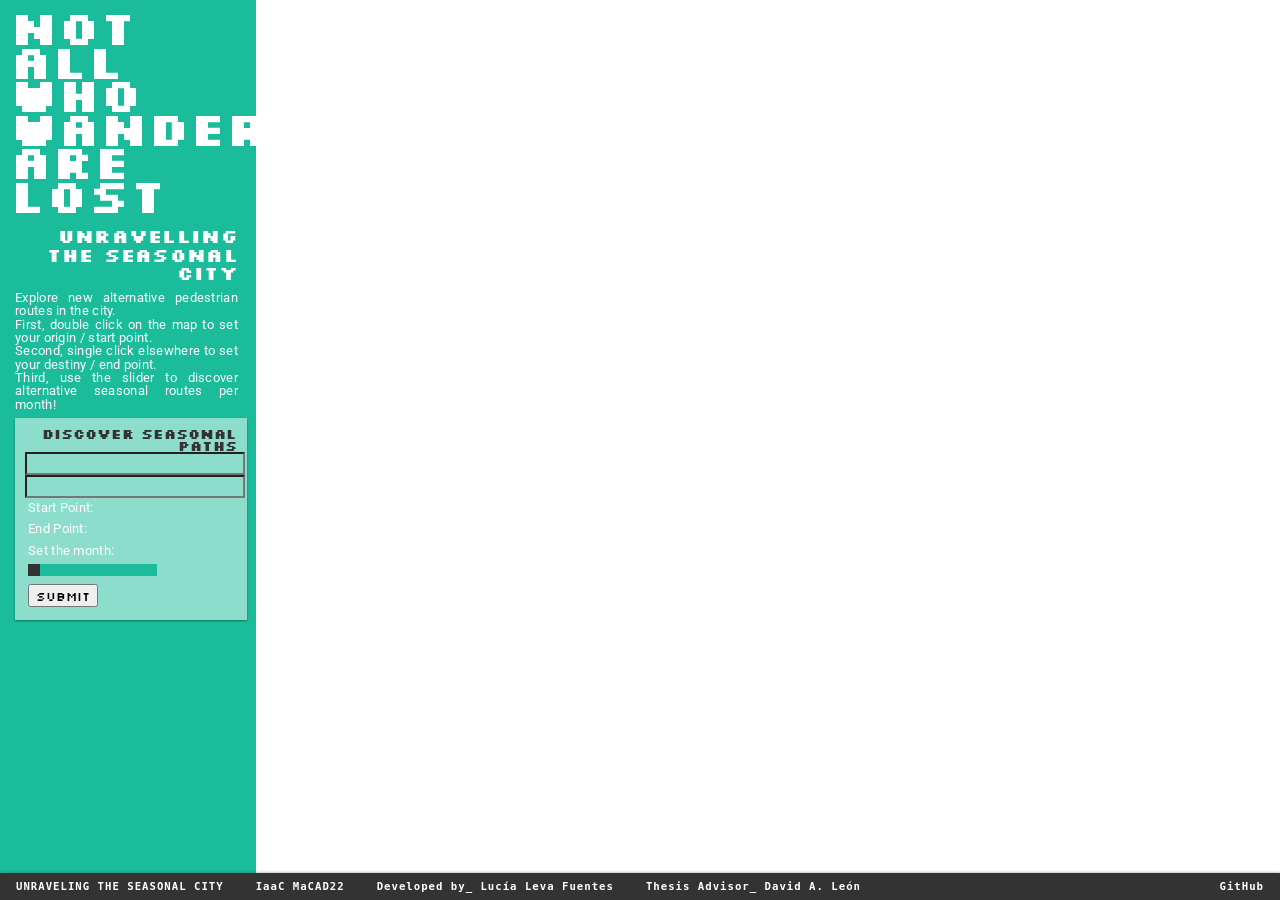
<file: templates/index.html>
<!DOCTYPE html>
<html>

<head>

<title>THESIS 1</title>

<meta charset="utf-8">
<meta name="viewport" content="initial-scale=1,maximum-scale=1,user-scalable=no">

<script src="https://api.mapbox.com/mapbox-gl-js/v2.10.0/mapbox-gl.js"></script>

<link rel="stylesheet" href="https://fonts.googleapis.com/css?family=Silkscreen">
<link rel="stylesheet" href="https://fonts.googleapis.com/css2?family=Roboto">
<link rel="stylesheet" href="https://cdnjs.cloudflare.com/ajax/libs/font-awesome/4.7.0/css/font-awesome.min.css">

<link href="https://api.mapbox.com/mapbox-gl-js/v2.10.0/mapbox-gl.css" rel="stylesheet">


<style>
    body,h3,h4,h5,h6 {font-family: "Roboto", sans-serif}
    h1,h2,button,input {font-family: "Silkscreen", sans-serif}
    
    body {
     margin: 0;
     padding: 0;
     color: black;
    }

    h1{
     text-align: center;
    }

    .data {
     position: absolute;
     top: 0;
     bottom: 0;
     left: 0;
     width: 20%;
     height: 97%;
     background-color: rgb(26, 188, 156);
    }

    #map {
     position: absolute;
     top: 0;
     bottom: 0;
     right: 0;
     width: 80%;
     height: 97%;
    }


    #title1 {
     margin-top: 10px;
     margin-left: 10px;
     margin-bottom: 12px;
     max-width: 100%;
     text-align: left;
     font-size: 36pt;
     line-height: 0.7;
     color: white;
    }

    #title1:hover{
     color: crimson;
    }

    #title2 {
     margin-left: 15px;
     margin-right: 18px;
     margin-bottom: 8px;
     max-width: 100%;
     text-align: right;
     color: white;
     /* font-family: monospace; */
     font-weight: bold;
     font-size: 14pt;
     letter-spacing: .3px;
     line-height: 1;
    }

    #title2:hover{
     color: crimson;
    }

    #text {
     margin-left: 15px;
     margin-right: 18px;
     max-width: 100%;
     text-align: justify;
     color: white;
     /* font-family: monospace; */
     font-weight: normal;
     font-size: 10pt;
     letter-spacing: .3px;
     line-height: 1;
    }

    .coord {
     position: absolute;
     width: 100%;
     margin-bottom: 10px;
     margin-right: 20px;
     bottom: 10px;
     left: 0;
    }

    .footer {
     position: fixed;
     bottom: 0px;
     width: 100%;
     height: 3%;
     z-index: 1;
     color: rgb(255, 255, 255);
     font-family: monospace;
     font-weight: bold;
     font-size: 8pt;
     letter-spacing: 1px;
     line-height: 0;
    }

    #footer {
     list-style-type: none;
     margin: 0;
     padding: 0;
     overflow: hidden;
     background-color: #333;
     box-shadow: 0px 0px 3px 0px rgba(51, 51, 51, 0.5);
    }
      
    li {
     float: left;
    }
  
    li a {
     display: block;
     color: white;
     text-align: center;
     padding: 14px 16px;
     text-decoration: none;
    }

    .map-overlay {
        position: relative;
        width: 100%;
        margin-top: 7px;
        margin-left: 15px;
        margin-right: 20px;
        top: 20;
        left: 0;
        /* padding: 10px; */
    }

    .map-overlay .map-overlay-inner {
        max-width: 83%;
        background-color: rgba(255, 255, 255, 0.5);
        box-shadow: 0 1px 2px rgba(0, 0, 0, 0.4);
        padding: 10px;
        margin-right: 20px; 
    }

    .map-overlay h2 {
        color: #333;
        font-size: 14px;
        font-weight: bold;
        text-align: right;
        line-height: 12px;
        display: block;
        margin: 0 0 0px;
    }

    .map-overlay input {
        background-color: transparent;
        display: inline-block;
        width: 100%;
        position: relative;
        margin: 0;
        cursor: ew-resize;
    }

    #month {
        margin-top: 0px;
        font-weight: bold;
        font-size: 8pt;
        color: #333;
    }

    #slider {
        appearance: none;
        height: 12px; 
        background: rgb(26, 188, 156) ; 
        outline: none; 
        opacity: 1;
        transition: opacity .2s;
    }

    #slider::-webkit-slider-thumb {
        appearance: none;
        width: 12px; 
        height: 12px; 
        background: #333; 
        cursor: pointer; 
    }

    #slider:hover{
        background: crimson;
    }

</style>

</head>
<body>
    <style></style>

    <div class="data">
    <h1 id="title1">Not </br>
        all </br>
        who </br>
        wander </br>
        are </br>
        lost</h1>
    <h2 id="title2">Unravelling the seasonal city</h2>
    <div id="text">Explore new alternative pedestrian routes in the city.</br>
        First, double click on the map to set your origin / start point.</br>
        Second, single click elsewhere to set your destiny / end point.</br>
        Third, use the slider to discover alternative seasonal routes per month!</div>
    <div class="map-overlay top">
        <div class="map-overlay-inner">
            <h2>Discover
                Seasonal paths</h2>
            <form action = "/info" method="POST">
                <table>
                    <tr>
                        <td id="text">Start Point:</td>
                    </tr>
                    <tr>
                        <td id="start"></td>
                        <input type="text" id="start_pt" name="start_pt">
                    </tr>
                    <tr>
                        <td id="text">End Point:</td>
                    </tr>
                    <tr>
                        <td id="end"></td>
                        <input type="text" id="end_pt" name="end_pt">
                    </tr>
                    <tr>
                        <td id="text">Set the month:</td>
                    </tr>
                    <tr>
                        <td>
                            <label id="month"></label>
                                <input id="slider" type="range" min="0" max="11" step="1" value="0" name="sel_month">
                        </td>
                    </tr>
                    <tr>
                        <td><button id="post-btn">Submit</button></td>
                    </tr>
                </table>
            </form>
        </div>
    </div>
    </div>

    <div id="map"></div>

    <div class="footer">
    <ul id="footer">
        <li><a href="#macad">UNRAVELING THE SEASONAL CITY</a></li>
        <li><a href="#macad">IaaC MaCAD22</a></li>
        <li><a>Developed by_ Lucía Leva Fuentes</a></li>
        <li><a>Thesis Advisor_ David A. León</a></li>
        <li style="float:right"><a href="#github">GitHub</a></li>
      </ul>
    </div>

    <div class="map-overlay top">
        
    </div>

    <script src="https://d3js.org/d3.v3.min.js" charset="utf-8"></script>
    <script>
        mapboxgl.accessToken = 'pk.eyJ1IjoibHVjaWFsZXBoIiwiYSI6ImNsOXY4dHd3MzB5YmQzcG1udmRyeHoxaHcifQ.i9KDC2pvpE1frP2f2Hv0sg';

        // BUILD MAP
        const map = new mapboxgl.Map({
        container: 'map',
        style: 'mapbox://styles/lucialeph/cl9v9cd3s000j15ph9eh9fq1h',
        center: [-5.97317, 37.38283],
        zoom: 12
        });

        // BUILD TREES POPUP
        map.on('click', (all_trees) => {
        const features = map.queryRenderedFeatures(all_trees.point, {
            layers: ['trees']
        });
        if (!features.length) {
            return;
        }
        const feature = features[0];

        const popup = new mapboxgl.Popup({ offset: [0, -15] })
            .setLngLat(feature.geometry.coordinates)
            .setHTML(
            `<h1>${feature.properties.Nombre}</h1>`
            )
            .addTo(map);
        });

        // BUILD STARTING AND ENDING POINT
        map.on('load', () => {

        // Create START point on the map
        map.on('dblclick', (start_point) => {
            const coord_start = Object.keys(start_point.lngLat).map((key) => start_point.lngLat[key]);
            const start = {
            type: 'FeatureCollection',
            features: [
                {
                type: 'Feature',
                properties: {},
                geometry: {
                    type: 'Point',
                    coordinates: coord_start
                }
                }
            ]
            };
            if (map.getLayer('start')) {
            map.getSource('start').setData(start);
            } else {
            map.addLayer({
                id: 'start',
                type: 'circle',
                source: {
                type: 'geojson',
                data: {
                    type: 'FeatureCollection',
                    features: [
                    {
                        type: 'Feature',
                        properties: {},
                        geometry: {
                        type: 'Point',
                        coordinates: coord_start
                        }
                    }
                    ]
                }
                },
                paint: {
                'circle-radius': 7,
                'circle-color': 'crimson'
                }
            });
            }
            // document.getElementById('start').innerHTML = coord_start;
            document.getElementById('start_pt').value = coord_start;

        });

        // Create END point on the map
        map.on('click', (end_point) => {
            const coord_end = Object.keys(end_point.lngLat).map((key) => end_point.lngLat[key]);
            const end = {
            type: 'FeatureCollection',
            features: [
                {
                type: 'Feature',
                properties: {},
                geometry: {
                    type: 'Point',
                    coordinates: coord_end
                }
                }
            ]
            };
            if (map.getLayer('end')) {
            map.getSource('end').setData(end);
            } else {
            map.addLayer({
                id: 'end',
                type: 'circle',
                source: {
                type: 'geojson',
                data: {
                    type: 'FeatureCollection',
                    features: [
                    {
                        type: 'Feature',
                        properties: {},
                        geometry: {
                        type: 'Point',
                        coordinates: coord_end
                        }
                    }
                    ]
                }
                },
                paint: {
                'circle-radius': 7,
                'circle-color': '#b5338a'
                }
            });
            }
            // document.getElementById('end').innerHTML = coord_end;
            document.getElementById('end_pt').value = coord_end;

        });
        
        });

        // CREATE FILTERING DICT
        const months = [
            'JAN',
            'FEB',
            'MAR',
            'APR',
            'MAY',
            'JUN',
            'JUL',
            'AUG',
            'SEP',
            'OCT',
            'NOV',
            'DEC'
        ];

        // CREATE FILTER FUNCTION
        function filterBy(month) {
            const filters = ['==', 'month', month];
            // Set the label to the month
            document.getElementById('month').textContent = months[month];
        }
        // Set filter to first month of the year / 1 = January
        filterBy(0);

        document.getElementById('slider').addEventListener('input', (e) => {
            const month = parseInt(e.target.value, 10);
            filterBy(month);
        });
       
        // disable map zoom when double click
        map.doubleClickZoom.disable();



        const button = document.getElementById('post-btn');


        // OPTION 2
        button.addEventListener('click', async _ => {     
            const data_send = { 
                'start_pt' : coord_start.val(),
                'end_pt' : coord_end.val(),
                'sel_month' : month.val()
            }  
            const response = await fetch('/info', {
                method  : 'POST',
                headers : {
                'Content-Type': 'application/json'
                },
                body : JSON.stringify(data_send)
            })
        }).then(function(res) {
            const data_fin = response.json()
            console.log(data_fin)
        });

        localStorage.setItem("coord_start", JSON_start);
        localStorage.setItem("end_pt", JSON_end);
        localStorage.setItem("sel_month", JSON_month);
        // copy(JSON.stringify(localStorage));

    </script>

</body>
</html>
</file>
